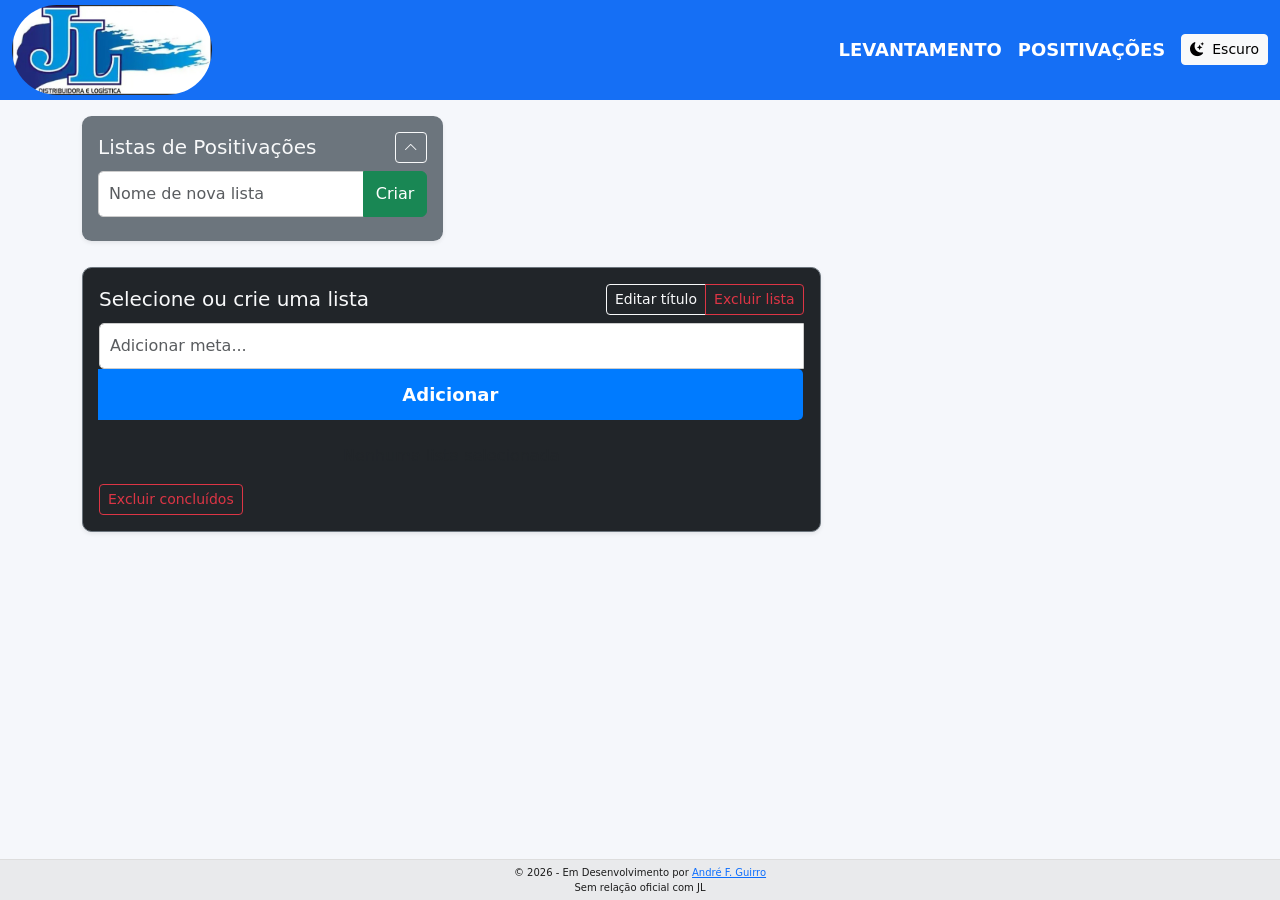
<file: coberturas.html>
<!DOCTYPE html>
<html lang="pt-BR">
<head>
  <meta charset="UTF-8">
  <meta name="viewport" content="width=device-width, initial-scale=1.0">
  <title>Metas de Cobertura</title>
  <link href="https://cdn.jsdelivr.net/npm/bootstrap@5.3.2/dist/css/bootstrap.min.css" rel="stylesheet">
  <link href="https://cdn.jsdelivr.net/npm/bootstrap-icons@1.11.3/font/bootstrap-icons.css" rel="stylesheet">
  <link rel="stylesheet" href="index.css">
</head>
<body class="coberturas-page">
  <div id="header-container"></div>

  <main class="container py-3 mb-5">
    <div class="row g-3">
      <aside class="col-12 col-md-4">
        <div class="card bg-secondary text-light shadow-sm border-0">
          <div class="card-body">
            <div class="d-flex justify-content-between align-items-center mb-2">
              <h5 class="card-title mb-0">Listas de Positivações</h5>
              <button id="toggleListsBtn" class="btn btn-sm btn-outline-light" aria-label="Recolher listas">
                <i class="bi bi-chevron-up"></i>
              </button>
            </div>

            <div id="listsContent">
              <form id="newListForm" class="mb-2" autocomplete="off">
                <div class="input-group">
                  <input id="newListTitle" class="form-control" placeholder="Nome de nova lista" required>
                  <button class="btn btn-success" type="submit">Criar</button>
                </div>
              </form>

              <ul id="listsContainer" class="list-group list-group-flush"></ul>
            </div>
          </div>
        </div>
      </aside>

      <section class="col-12 col-md-8">
        <div class="card bg-dark border-secondary text-light shadow-sm">
          <div class="card-body">
            <div class="d-flex justify-content-between align-items-center mb-2">
              <div>
                <h5 id="selectedListTitle" class="mb-0">Selecione ou crie uma lista</h5>
                <input id="editTitleInput" class="form-control form-control-sm d-none" />
              </div>
              <div class="btn-group">
                <button id="renameListBtn" class="btn btn-outline-light btn-sm">Editar título</button>
                <button id="deleteListBtn" class="btn btn-outline-danger btn-sm">Excluir lista</button>
              </div>
            </div>

            <form id="newItemForm" class="mb-3" autocomplete="off">
              <div class="input-group">
                <input id="newItemText" class="form-control" placeholder="Adicionar meta..." required>
                <button class="btn btn-primary" type="submit">Adicionar</button>
              </div>
            </form>

            <div id="itemsArea">
              <ul id="itemsList" class="list-group mb-3"></ul>

              <h6 class="mt-3">Concluídos</h6>
              <ul id="completedList" class="list-group mb-2"></ul>
            </div>

            <div id="noListSelected" class="text-center text-muted mt-4">
              Nenhuma lista selecionada
            </div>

            <div class="d-flex gap-2 mt-3">
              <button id="clearCompletedBtn" class="btn btn-outline-danger btn-sm">Excluir concluídos</button>
            </div>
          </div>
        </div>
      </section>
    </div>
  </main>

  <div id="footer-container"></div>

  <script src="https://cdn.jsdelivr.net/npm/bootstrap@5.3.2/dist/js/bootstrap.bundle.min.js"></script>
  <script src="coberturas.js"></script>
</body>
</html>
</file>
<file: index.css>
:root {
    --bg-color: #f5f7fb;
    --surface-color: #ffffff;
    --surface-alt: #f0f2f5;
    --text-color: #1c1c1c;
    --muted-color: #4b5563;
    --border-color: #d0d7de;
    --thead-bg: #d3d3d3;
    --thead-text: #000000;
    --input-bg: #ffffff;
    --input-text: #111827;
}

body {
    padding-bottom: 90px;
    background-color: var(--bg-color);
    color: var(--text-color);
    transition: background-color 0.2s ease, color 0.2s ease;
}

body.dark-theme {
    --bg-color: #0f172a;
    --surface-color: #111827;
    --surface-alt: #1f2937;
    --text-color: #f3f4f6;
    --muted-color: #d1d5db;
    --border-color: #475569;
    --thead-bg: #1f2937;
    --thead-text: #f3f4f6;
    --input-bg: #111827;
    --input-text: #f9fafb;
}

body.dark-theme,
body.dark-theme .sticky-header,
body.dark-theme .mix-medio-container,
body.dark-theme .container,
body.dark-theme .table,
body.dark-theme .form-control,
body.dark-theme .form-select,
body.dark-theme .input-group-text,
body.dark-theme .card,
body.dark-theme .list-group-item {
    background-color: var(--surface-color);
    color: #ffffff !important;
    border-color: var(--border-color);
}

body.dark-theme .table-striped > tbody > tr:nth-of-type(odd) > * {
    background-color: rgba(255,255,255,0.05);
    color: #ffffff !important;
}

body.dark-theme .table-striped > tbody > tr > td,
body.dark-theme .table-striped > tbody > tr > th,
body.dark-theme .custom-table-header th,
body.dark-theme .table-bordered td,
body.dark-theme .table-bordered th,
body.dark-theme .table thead th,
body.dark-theme .table tbody td {
    color: #ffffff !important;
}

body.dark-theme .custom-table-header th {
    background-color: var(--thead-bg);
    color: #ffffff !important;
}

body.dark-theme .form-control,
body.dark-theme .form-select,
body.dark-theme .input-group-text {
    background-color: var(--input-bg);
    color: #ffffff !important;
}

body.dark-theme .btn-outline-secondary {
    color: #ffffff !important;
    border-color: var(--border-color);
}

body.dark-theme .btn-outline-secondary:hover,
body.dark-theme .btn-outline-secondary.active {
    background-color: rgba(255,255,255,0.12);
    color: #ffffff !important;
}

body.dark-theme .navbar-nav .nav-link,
body.dark-theme .navbar .nav-link,
body.dark-theme .navbar-nav .nav-item,
body.dark-theme .navbar-brand,
body.dark-theme .navbar-toggler,
body.dark-theme #themeToggleBtn,
body.dark-theme #themeLabel,
body.dark-theme #themeIcon {
    color: #ffffff !important;
}

.coberturas-page .card {
    border-radius: 0.6rem;
}


.coberturas-page .list-group-item {
    background: transparent;
    color: #fff;
    border-color: rgba(255,255,255,0.06);
}

#listsContent {
    transition: max-height 0.28s ease, opacity 0.25s ease;
    overflow: hidden;
    max-height: 1000px;
    opacity: 1;
}

#listsContent.collapsed {
    max-height: 0;
    opacity: 0;
    pointer-events: none;
}

#itemsArea {
    min-height: 160px;
}

#contador {
    color: #fff;
}

/* Fixando a navbar */
.navbar {
    position: sticky;
    top: 0;
    z-index: 1030;
    width: 100%;
    margin: 0;
    padding: 0;
}

.navbar-nav .nav-link {
    font-size: 18px; /* Aumenta o tamanho da fonte */
    font-weight: bold; /* Deixa a letra mais grossa */
    color: #ffffff; /* Deixa o texto branco para contraste */
    text-transform: uppercase; /* Deixa as letras todas maiúsculas (opcional) */
    color: #ffffff !important;
  }



.filter-controls {
    display: flex;
    align-items: end;
    justify-content: space-between;
    gap: 12px;
    flex-wrap: wrap;
}

.status-filter-group {
    display: flex;
    gap: 8px;
    flex-wrap: wrap;
}

.status-filter-group .btn,
.group-filter-box .form-select {
    min-height: 32px;
    font-size: 0.8rem;
    padding: 0.35rem 0.65rem;
}

.group-filter-box {
    min-width: 200px;
}

/* Fixando o cabeçalho "Levantamento de Estoque" e botões */
.sticky-header {
    position: sticky;
    top: 0px; /* Altura da navbar */
    z-index: 1020;
    background-color: white;
    padding: 10px ;
}

.sharebButton {
    position: sticky;
    top: 56px; /* Altura da navbar */
    z-index: 1020;
    padding: 10px 0;
}

/* Fixando o cabeçalho da tabela */
.thead th {
    position: sticky;
    top: 110px; /* Altura da navbar + altura do cabeçalho e botões */
    z-index: 1020;
    background-color: white;
    z-index: 1010;
}


/* Cor de fundo mais escura e contorno mais forte no cabeçalho */
.custom-table-header th {
    background-color: #d3d3d3; /* Cinza escuro */
    border: 2px solid #888;    /* Contorno mais forte */
    color: #000;               /* Cor do texto */
}

/* Cor de fundo mais escura e contorno mais forte no cabeçalho */
.custom-table-header th {
    background-color: #d3d3d3; /* Cinza escuro */
    border: 2px solid #000;    /* Contorno preto forte */
    color: #000;               /* Cor do texto */
}

/* Bordas pretas */
.table-bordered td, .table-bordered th {
    border: 1px solid #000;    /* Bordas pretas */
}

/* Botão compartilhar - padrão para desktop */
#shareButton {
    position: sticky;
    top: 150px; /* Altura da navbar */
    width: 44px;
    height: 44px;
    display: flex;
    align-items: center;
    justify-content: center;
    cursor: pointer;
    padding: 0;
    border: none;
    border-radius: 50%;
    background: transparent;
    box-shadow: none;
}

#shareButton:hover {
    transform: translateY(-1px);
    opacity: 0.95;
}

/* Imagem dentro do botão */
#shareImage {
    width: 42px;
    height: 42px;
    display: block;
    filter: saturate(1.35) brightness(1.08) contrast(1.12);
}

/* Ajuste para dispositivos móveis */
@media (max-width: 768px) {
    #shareButton {
        width: 40px;
        height: 40px;
    }

    #shareImage {
        width: 38px;
        height: 38px;
    }
}

/* Container geral */
.mix-medio-container {
    max-width: 800px; /* Maior largura para acomodar duas colunas */
   padding: 20px;
    border: 1px solid #ddd;
    border-radius: 10px;
    background-color: #f9f9f9;
    box-shadow: 0px 4px 6px rgba(0, 0, 0, 0.1);
}

/* Título */
.mix-medio-container .title {
    text-align: center;
    font-size: 24px;
    color: #333;
    margin-bottom: 20px;
    font-weight: bold;
}

/* Layout de duas colunas */
.row {
    display: flex;
    justify-content: space-between; /* Espaçamento automático entre colunas */
    gap: 10px; /* Espaço entre colunas */
}

.column {
    flex: 1; /* Cada coluna ocupa o mesmo espaço */
}

/* Estilo dos rótulos e campos */
.form-group {
    margin-bottom: 15px;
}

.form-group label {
    display: block;
    font-size: 16px;
    color: #555;
    margin-bottom: 5px;
}

.form-control {
    width: 100%;
    padding: 10px;
    font-size: 16px;
    border: 1px solid #ccc;
    border-radius: 5px;
    background-color: #fff;
    box-shadow: inset 0px 1px 3px rgba;
}

/* Botões de opção */
.radio-buttons {
    margin-top: 10px;
}

.radio-buttons div {
    display: flex;
    align-items: center;
    margin-bottom: 10px;
}

.radio-buttons input[type="radio"] {
    margin-right: 10px;
    transform: scale(1.2); /* Deixa os botões maiores para visualização */
}

.radio-buttons label {
    font-size: 16px;
    color: #333;
}

/* Estilo para campos em foco */
.form-control:focus {
    border-color: #156FF5;
    box-shadow: 0 0 5px rgba(21, 111, 245, 0.4);
    outline: none;
}

/* Aplicando estilos para o formulário de cadastro */
.mix-medio-container {
    max-width: 600px;
    margin: 20px auto;
    padding: 20px;
    border: 1px solid #ddd;
    border-radius: 10px;
    background-color: #f9f9f9;
    box-shadow: 0px 4px 6px rgba(0, 0, 0, 0.1);
}

.mix-medio-container h2 {
    text-align: center;
    font-size: 24px;
    color: #333;
    margin-bottom: 20px;
    font-weight: bold;
}

/* Estilo para os grupos do formulário */
.form-group {
    margin-bottom: 15px;
}

.form-group label {
    display: block;
    font-size: 16px;
    color: #555;
    margin-bottom: 5px;
}

.form-control {
    width: 100%;
    padding: 10px;
    font-size: 16px;
    border: 1px solid #ccc;
    border-radius: 5px;
    background-color: #fff;
}

/* Estilo do botão de cadastro */
.btn-primary {
    width: 100%;
    padding: 12px;
    font-size: 18px;
    font-weight: bold;
    color: white;
    background-color: #007bff;
    border: none;
    border-radius: 5px;
    cursor: pointer;
    transition: background-color 0.3s ease;
}

.btn-primary:hover {
    background-color: #0056b3;
}

/* Ajuste para telas menores */
@media (max-width: 768px) {
    .mix-medio-container {
        max-width: 100%;
        padding: 15px;
    }

    .btn-primary {
        font-size: 16px;
    }
}
</file>
